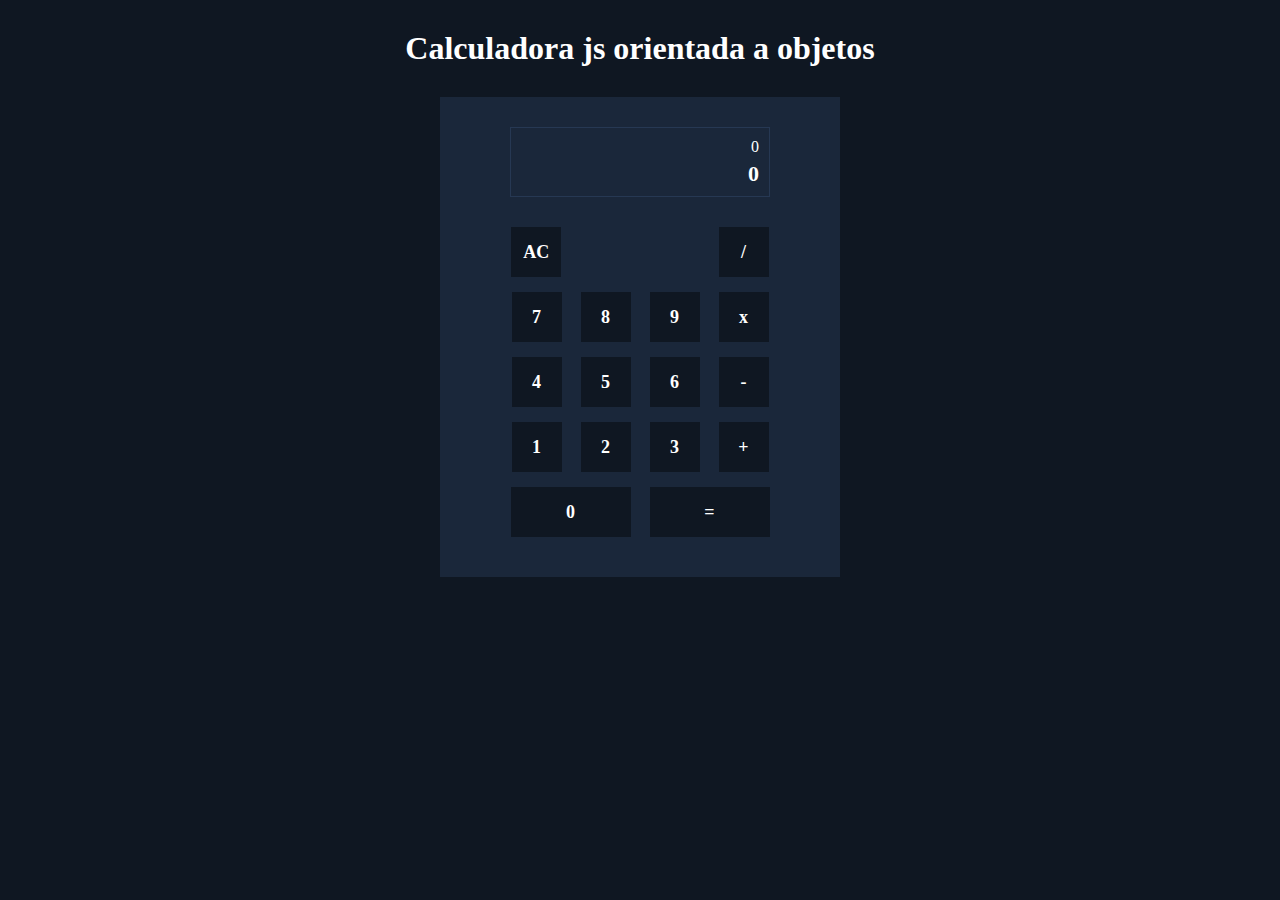
<file: calculadora/index.html>
<!DOCTYPE html>
<html lang="pt-BR">
<head>
    <meta charset="UTF-8">
    <meta http-equiv="X-UA-Compatible" content="IE=edge">
    <meta name="viewport" content="width=device-width, initial-scale=1.0">
    <title>Calculadora js orientada a objetos</title>
    <link rel="stylesheet" href="./style.css">
</head>
<body>
    <h1>Calculadora js orientada a objetos</h1>
    <div id="calculator">
        <div id="screen-container">
            <div id="upper-number">0</div>
            <div id="result-number">0</div>
        </div>
        <div id="buttons-container">
            <div class="btn-container">
                <div class="btn" class="btnstyle" id="ac-btn">AC</div>
                <div class="btn" class="btnstyle" id="division-btn">/</div>
            </div>
            <div class="btn-container">
                <div class="btn">7</div>
                <div class="btn">8</div>
                <div class="btn">9</div>
                <div class="btn" class="btnstyle" id="multiplication-btn">x</div>
            </div>
            <div class="btn-container">
                <div class="btn">4</div>
                <div class="btn">5</div>
                <div class="btn">6</div>
                <div class="btn" class="btnstyle" id="minus-btn">-</div>
            </div>
            <div class="btn-container">
                <div class="btn">1</div>
                <div class="btn">2</div>
                <div class="btn">3</div>
                <div class="btn" class="btnstyle" id="plus-btn">+</div>
            </div>
            <div class="btn-container">
                <div class="btn" class="btnstyle" id="zero-btn">0</div>
                <div class="btn" class="btnstyle" id="equals-btn">=</div>
            </div>
        </div>
    </div>

    <script src="./script.js"></script>
</body>
</html>
</file>
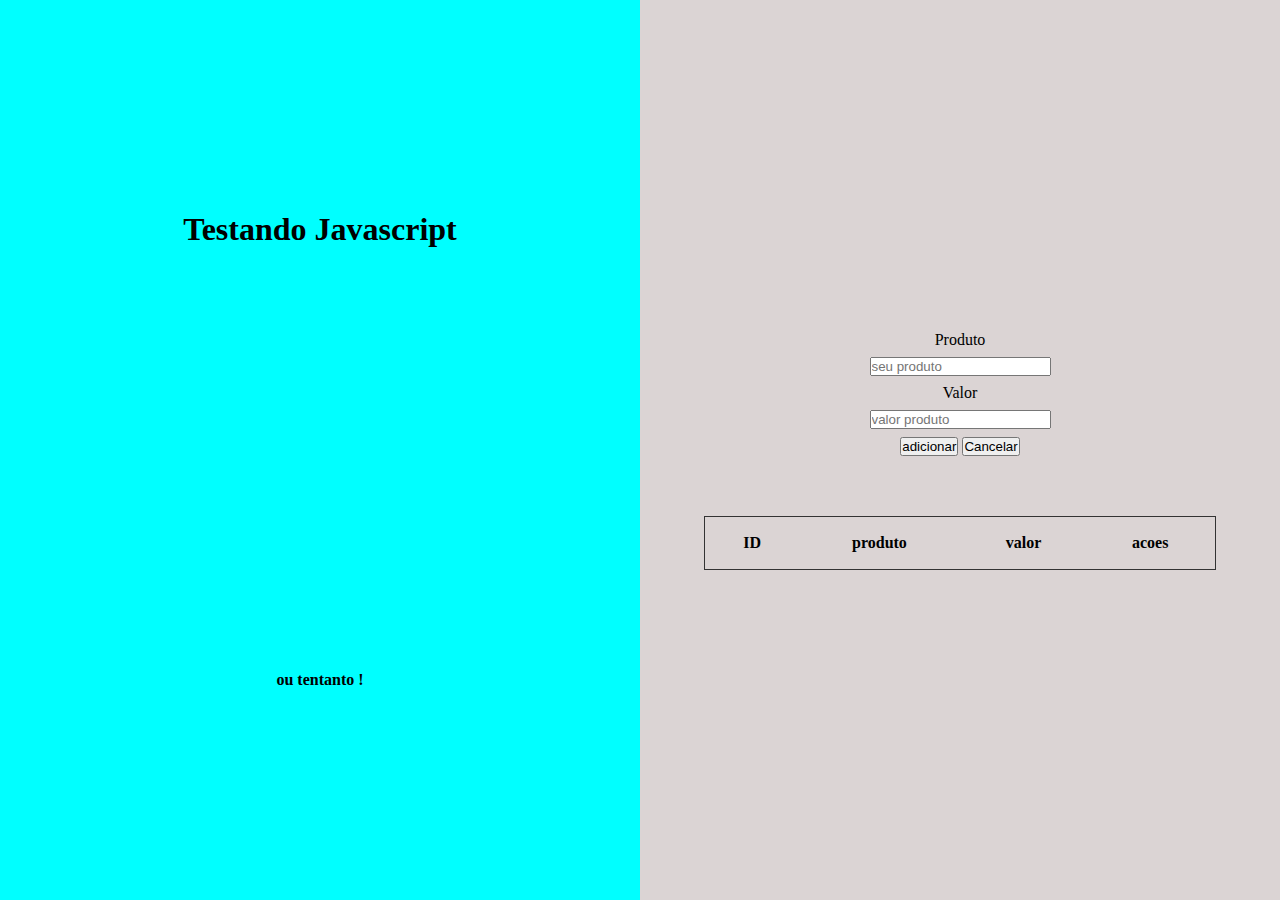
<file: to-do-list/main.html>
<!DOCTYPE html>
<html lang="pt-BR">
<head>
    <meta charset="UTF-8">
    <meta http-equiv="X-UA-Compatible" content="IE=edge">
    <meta name="viewport" content="width=device-width, initial-scale=1.0">
    <link rel="stylesheet" href="./style.css">
    <title>To-do-list</title>
</head>
<body>
    <div class="container">
        <div class="login">
            <div class="right-login">
                    <h1>Testando Javascript</h1>
                    <h4>ou tentanto !</h4>
            </div>
            <div class="left-login">
                <div id="form">
                    <label for="produto">Produto</label>
                    <input type="text" name="produto" id="produto" placeholder="seu produto">
                    <label for="produto">Valor</label>
                    <input type="number" name="valor" id="valor" placeholder="valor produto">
                    <div class="btns">
                        <button onclick="produto.adicionar()">adicionar</button>
                        <button onclick="produto.cancelar()">Cancelar</button>
                    </div>
                    
                </div>
                <table id="table">
                    <thead>
                        <th>ID</th>
                        <th>produto</th>
                        <th>valor</th>
                        <th>acoes</th>
                    </thead>
                    <tbody id="tbody">
                        
                    </tbody>
                </table>
            </div>
        </div>
    </div>

    <script src="./script.js"></script>
</body>
</html>
</file>
<file: calculadora/style.css>
/* geral */

body,h1, p, span{
    margin: 0;

}

body{
    background-color: #0f1722;
}

h1{
    text-align: center;
    color: #fff;
    margin: 30px 0;
}

/* calculadora*/


#calculator{
    background-color: #1a273a;
    width: 400px;
    height: 400px;
    margin: 0 auto;
    padding-top: 30px;
    padding-bottom: 50px;
}

#screen-container{
    margin-left: auto;
    margin-right: auto;
    margin-bottom: 30px;
    width: 260px;
    height: 70px;
    border: 1px solid #263853;
    text-align: right;
    box-sizing: border-box;
    overflow: hidden;
    white-space: nowrap;
    padding: 10px;
}

#upper-number, #result-number{
    float: right;
    color: #fff;
}

#result-number{
    font-weight: bold;
    margin-top: 5px;
    font-size: 22px;
    clear: both;
}

.btn-container{
    position: relative;
    margin-left: auto;
    margin-right: auto;
    width: 300px;
    text-align: center;
    margin-bottom: 15px;
}

.btn{
    width: 50px;
    height: 50px;
    margin: 0 7.5px;
    line-height: 50px;
    text-align: center;
    background-color: #0f1722;
    font-size: 18px;
    font-weight: bold;
    display: inline-block;
    color: #fff;
    cursor: pointer;
}

.btn:hover{
    background-color: #161d29;
}

#ac-btn{
    margin-left: -200px;
}

#division-btn{
    position: absolute;
    right: 14px;
}

#zero-btn, #equals-btn{
    width: 120px;
}

.btnstyle{
    font-weight: normal;
    font-size: 20px;
}
</file>
<file: to-do-list/style.css>
*{
    margin: 0;
    padding: 0;
    box-sizing: border-box;
}

.login{
    display: flex;
    align-items: center;
    justify-content: center;
    

}

.right-login{
    width: 50vw;
    height:100vh;
    background-color: aqua;
    display: flex;
    align-items: center;
    justify-content: space-around;
    text-align: center;
    flex-direction: column;
}




.left-login{
    width: 50vw;
    height: 100vh;
    background-color: rgb(219, 212, 212);
    display: flex;
    flex-direction: column;
    align-items: center;
    justify-content: center;
    gap: 50px;
}

#form{
    display: flex;
    flex-direction: column;
    justify-content: center;
    align-items: center;
    margin-bottom: 10px;
    gap: 8px;
}

#table{
    width: 80%;
    table-layout: auto;
    border: 1px solid #333;
    

}

th,td{
    padding: 15px;
    text-align: center;
}

tbody tr:hover{
    background-color: #e0dede;
}
</file>
